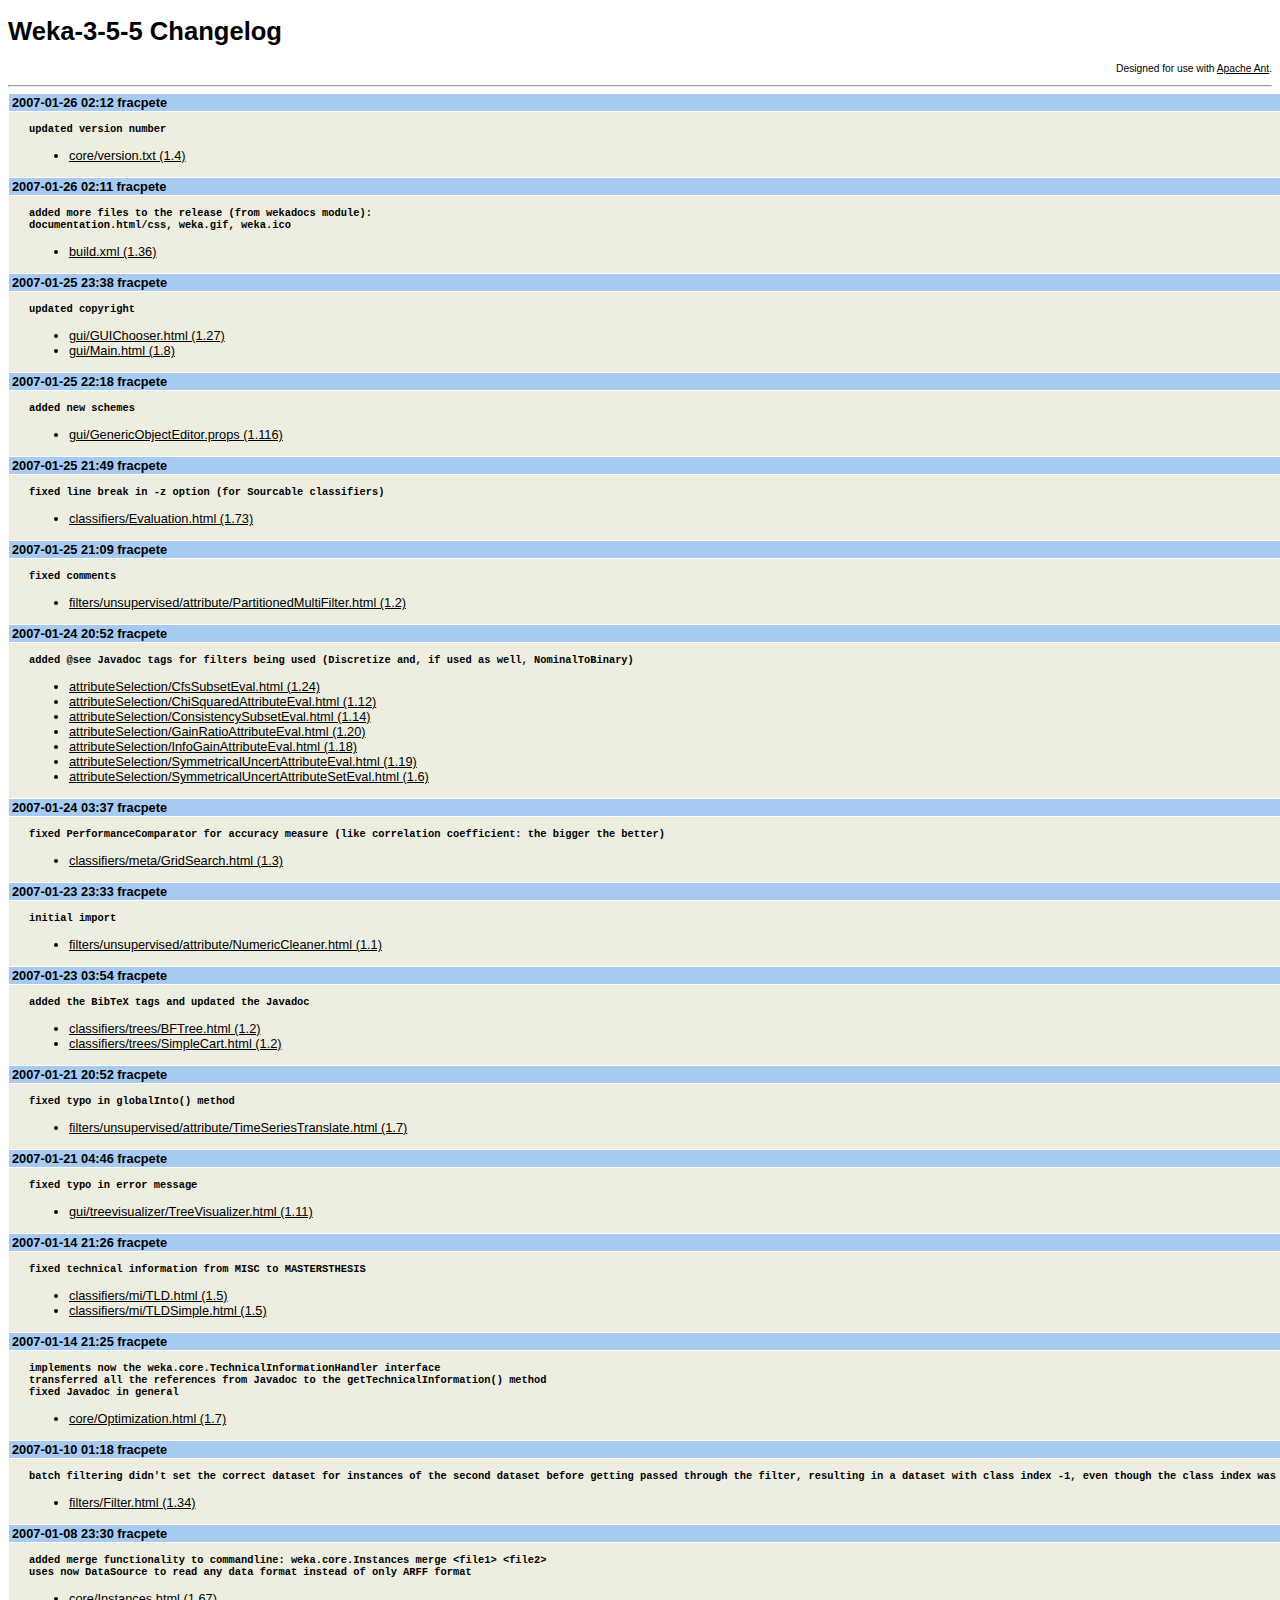
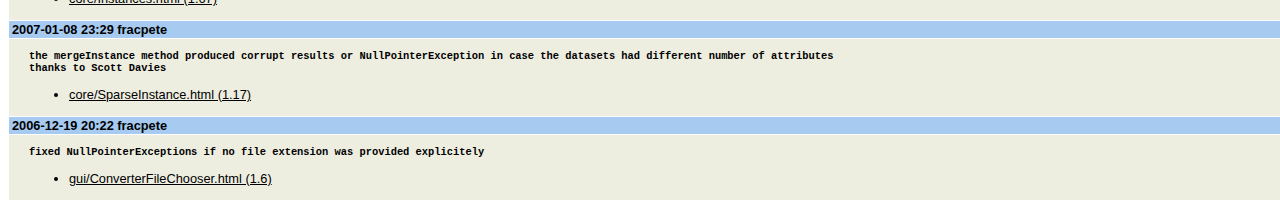
<file: weka/changelogs/CHANGELOG-3-5-5.html>
<!DOCTYPE HTML PUBLIC "-//W3C//DTD HTML 4.01//EN""http://www.w3.org/TR/html401/strict.dtd">
<html>
<head>
<META http-equiv="Content-Type" content="text/html; charset=US-ASCII">
<title>Weka-3-5-5 Changelog</title>
<style type="text/css">
          body, p {
            font-family: Verdana, Arial, Helvetica, sans-serif;
            font-size: 80%;
            color: #000000;
            background-color: #ffffff;
          }
          tr, td {
            font-family: Verdana, Arial, Helvetica, sans-serif;
            background: #eeeee0;
          }
          td {
            padding-left: 20px;
          }
      .dateAndAuthor {
            font-family: Verdana, Arial, Helvetica, sans-serif;
            font-weight: bold;
            text-align: left;
            background: #a6caf0;
            padding-left: 3px;
      }
          a {
            color: #000000;
          }
          pre {
            font-weight: bold;
          }
        </style>
</head>
<body>
<h1>
<a name="top">Weka-3-5-5 Changelog</a>
</h1>
<p style="text-align: right">Designed for use with <a href="http://ant.apache.org/">Apache Ant</a>.</p>
<hr>
<table border="0" width="100%" cellspacing="1">
<tr>
<td class="dateAndAuthor">2007-01-26 02:12 fracpete</td>
</tr>
<tr>
<td>
<pre>updated version number</pre>
<ul>
<li>
<a href="../doc/weka/core/version.txt?rev=1.4&content-type=text/x-cvsweb-markup">core/version.txt (1.4)</a>
</li>
</ul>
</td>
</tr>
<tr>
<td class="dateAndAuthor">2007-01-26 02:11 fracpete</td>
</tr>
<tr>
<td>
<pre>added more files to the release (from wekadocs module):
documentation.html/css, weka.gif, weka.ico</pre>
<ul>
<li>
<a href="../doc/weka/build.xml?rev=1.36&content-type=text/x-cvsweb-markup">build.xml (1.36)</a>
</li>
</ul>
</td>
</tr>
<tr>
<td class="dateAndAuthor">2007-01-25 23:38 fracpete</td>
</tr>
<tr>
<td>
<pre>updated copyright</pre>
<ul>
<li>
<a href="../doc/weka/gui/GUIChooser.html?rev=1.27&content-type=text/x-cvsweb-markup">gui/GUIChooser.html (1.27)</a>
</li>
<li>
<a href="../doc/weka/gui/Main.html?rev=1.8&content-type=text/x-cvsweb-markup">gui/Main.html (1.8)</a>
</li>
</ul>
</td>
</tr>
<tr>
<td class="dateAndAuthor">2007-01-25 22:18 fracpete</td>
</tr>
<tr>
<td>
<pre>added new schemes</pre>
<ul>
<li>
<a href="../doc/weka/gui/GenericObjectEditor.props?rev=1.116&content-type=text/x-cvsweb-markup">gui/GenericObjectEditor.props (1.116)</a>
</li>
</ul>
</td>
</tr>
<tr>
<td class="dateAndAuthor">2007-01-25 21:49 fracpete</td>
</tr>
<tr>
<td>
<pre>fixed line break in -z option (for Sourcable classifiers)</pre>
<ul>
<li>
<a href="../doc/weka/classifiers/Evaluation.html?rev=1.73&content-type=text/x-cvsweb-markup">classifiers/Evaluation.html (1.73)</a>
</li>
</ul>
</td>
</tr>
<tr>
<td class="dateAndAuthor">2007-01-25 21:09 fracpete</td>
</tr>
<tr>
<td>
<pre>fixed comments</pre>
<ul>
<li>
<a href="../doc/weka/filters/unsupervised/attribute/PartitionedMultiFilter.html?rev=1.2&content-type=text/x-cvsweb-markup">filters/unsupervised/attribute/PartitionedMultiFilter.html (1.2)</a>
</li>
</ul>
</td>
</tr>
<tr>
<td class="dateAndAuthor">2007-01-24 20:52 fracpete</td>
</tr>
<tr>
<td>
<pre>added @see Javadoc tags for filters being used (Discretize and, if used as well, NominalToBinary)</pre>
<ul>
<li>
<a href="../doc/weka/attributeSelection/CfsSubsetEval.html?rev=1.24&content-type=text/x-cvsweb-markup">attributeSelection/CfsSubsetEval.html (1.24)</a>
</li>
<li>
<a href="../doc/weka/attributeSelection/ChiSquaredAttributeEval.html?rev=1.12&content-type=text/x-cvsweb-markup">attributeSelection/ChiSquaredAttributeEval.html (1.12)</a>
</li>
<li>
<a href="../doc/weka/attributeSelection/ConsistencySubsetEval.html?rev=1.14&content-type=text/x-cvsweb-markup">attributeSelection/ConsistencySubsetEval.html (1.14)</a>
</li>
<li>
<a href="../doc/weka/attributeSelection/GainRatioAttributeEval.html?rev=1.20&content-type=text/x-cvsweb-markup">attributeSelection/GainRatioAttributeEval.html (1.20)</a>
</li>
<li>
<a href="../doc/weka/attributeSelection/InfoGainAttributeEval.html?rev=1.18&content-type=text/x-cvsweb-markup">attributeSelection/InfoGainAttributeEval.html (1.18)</a>
</li>
<li>
<a href="../doc/weka/attributeSelection/SymmetricalUncertAttributeEval.html?rev=1.19&content-type=text/x-cvsweb-markup">attributeSelection/SymmetricalUncertAttributeEval.html (1.19)</a>
</li>
<li>
<a href="../doc/weka/attributeSelection/SymmetricalUncertAttributeSetEval.html?rev=1.6&content-type=text/x-cvsweb-markup">attributeSelection/SymmetricalUncertAttributeSetEval.html (1.6)</a>
</li>
</ul>
</td>
</tr>
<tr>
<td class="dateAndAuthor">2007-01-24 03:37 fracpete</td>
</tr>
<tr>
<td>
<pre>fixed PerformanceComparator for accuracy measure (like correlation coefficient: the bigger the better)</pre>
<ul>
<li>
<a href="../doc/weka/classifiers/meta/GridSearch.html?rev=1.3&content-type=text/x-cvsweb-markup">classifiers/meta/GridSearch.html (1.3)</a>
</li>
</ul>
</td>
</tr>
<tr>
<td class="dateAndAuthor">2007-01-23 23:33 fracpete</td>
</tr>
<tr>
<td>
<pre>initial import</pre>
<ul>
<li>
<a href="../doc/weka/filters/unsupervised/attribute/NumericCleaner.html?rev=1.1&content-type=text/x-cvsweb-markup">filters/unsupervised/attribute/NumericCleaner.html (1.1)</a>
</li>
</ul>
</td>
</tr>
<tr>
<td class="dateAndAuthor">2007-01-23 03:54 fracpete</td>
</tr>
<tr>
<td>
<pre>added the BibTeX tags and updated the Javadoc</pre>
<ul>
<li>
<a href="../doc/weka/classifiers/trees/BFTree.html?rev=1.2&content-type=text/x-cvsweb-markup">classifiers/trees/BFTree.html (1.2)</a>
</li>
<li>
<a href="../doc/weka/classifiers/trees/SimpleCart.html?rev=1.2&content-type=text/x-cvsweb-markup">classifiers/trees/SimpleCart.html (1.2)</a>
</li>
</ul>
</td>
</tr>
<tr>
<td class="dateAndAuthor">2007-01-21 20:52 fracpete</td>
</tr>
<tr>
<td>
<pre>fixed typo in globalInto() method</pre>
<ul>
<li>
<a href="../doc/weka/filters/unsupervised/attribute/TimeSeriesTranslate.html?rev=1.7&content-type=text/x-cvsweb-markup">filters/unsupervised/attribute/TimeSeriesTranslate.html (1.7)</a>
</li>
</ul>
</td>
</tr>
<tr>
<td class="dateAndAuthor">2007-01-21 04:46 fracpete</td>
</tr>
<tr>
<td>
<pre>fixed typo in error message</pre>
<ul>
<li>
<a href="../doc/weka/gui/treevisualizer/TreeVisualizer.html?rev=1.11&content-type=text/x-cvsweb-markup">gui/treevisualizer/TreeVisualizer.html (1.11)</a>
</li>
</ul>
</td>
</tr>
<tr>
<td class="dateAndAuthor">2007-01-14 21:26 fracpete</td>
</tr>
<tr>
<td>
<pre>fixed technical information from MISC to MASTERSTHESIS</pre>
<ul>
<li>
<a href="../doc/weka/classifiers/mi/TLD.html?rev=1.5&content-type=text/x-cvsweb-markup">classifiers/mi/TLD.html (1.5)</a>
</li>
<li>
<a href="../doc/weka/classifiers/mi/TLDSimple.html?rev=1.5&content-type=text/x-cvsweb-markup">classifiers/mi/TLDSimple.html (1.5)</a>
</li>
</ul>
</td>
</tr>
<tr>
<td class="dateAndAuthor">2007-01-14 21:25 fracpete</td>
</tr>
<tr>
<td>
<pre>implements now the weka.core.TechnicalInformationHandler interface
transferred all the references from Javadoc to the getTechnicalInformation() method
fixed Javadoc in general</pre>
<ul>
<li>
<a href="../doc/weka/core/Optimization.html?rev=1.7&content-type=text/x-cvsweb-markup">core/Optimization.html (1.7)</a>
</li>
</ul>
</td>
</tr>
<tr>
<td class="dateAndAuthor">2007-01-10 01:18 fracpete</td>
</tr>
<tr>
<td>
<pre>batch filtering didn't set the correct dataset for instances of the second dataset before getting passed through the filter, resulting in a dataset with class index -1, even though the class index was set via the '-c' option. this can result in a "headers don't match" exception (e.g., AttributeSelection filter in combination with PCA)</pre>
<ul>
<li>
<a href="../doc/weka/filters/Filter.html?rev=1.34&content-type=text/x-cvsweb-markup">filters/Filter.html (1.34)</a>
</li>
</ul>
</td>
</tr>
<tr>
<td class="dateAndAuthor">2007-01-08 23:30 fracpete</td>
</tr>
<tr>
<td>
<pre>added merge functionality to commandline: weka.core.Instances merge &lt;file1&gt; &lt;file2&gt;
uses now DataSource to read any data format instead of only ARFF format</pre>
<ul>
<li>
<a href="../doc/weka/core/Instances.html?rev=1.67&content-type=text/x-cvsweb-markup">core/Instances.html (1.67)</a>
</li>
</ul>
</td>
</tr>
<tr>
<td class="dateAndAuthor">2007-01-08 23:29 fracpete</td>
</tr>
<tr>
<td>
<pre>the mergeInstance method produced corrupt results or NullPointerException in case the datasets had different number of attributes
thanks to Scott Davies</pre>
<ul>
<li>
<a href="../doc/weka/core/SparseInstance.html?rev=1.17&content-type=text/x-cvsweb-markup">core/SparseInstance.html (1.17)</a>
</li>
</ul>
</td>
</tr>
<tr>
<td class="dateAndAuthor">2006-12-19 20:22 fracpete</td>
</tr>
<tr>
<td>
<pre>fixed NullPointerExceptions if no file extension was provided explicitely</pre>
<ul>
<li>
<a href="../doc/weka/gui/ConverterFileChooser.html?rev=1.6&content-type=text/x-cvsweb-markup">gui/ConverterFileChooser.html (1.6)</a>
</li>
</ul>
</td>
</tr>
</table>
</body>
</html>
</file>
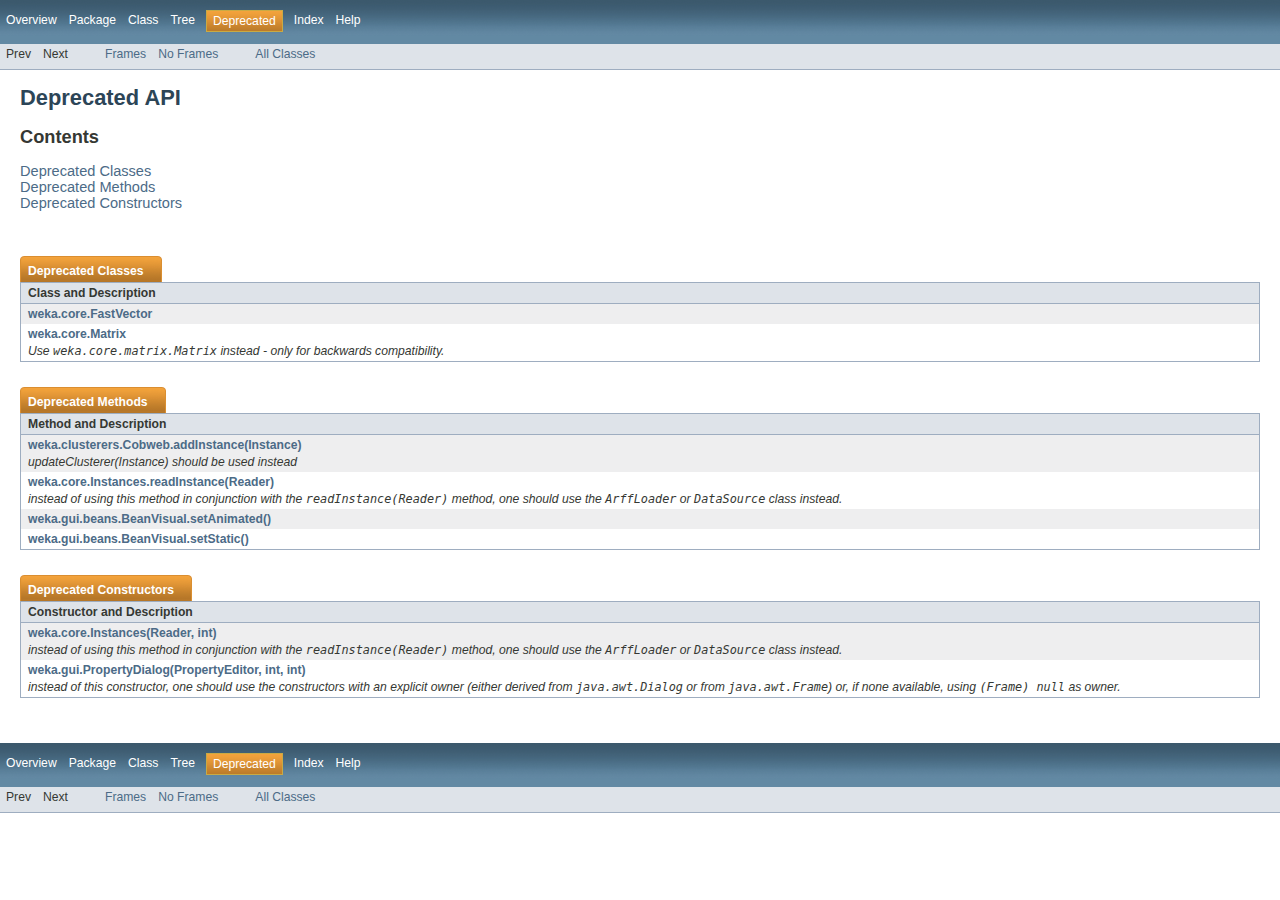
<file: weka/doc/deprecated-list.html>
<!DOCTYPE HTML PUBLIC "-//W3C//DTD HTML 4.01 Transitional//EN" "http://www.w3.org/TR/html4/loose.dtd">
<!-- NewPage -->
<html lang="en">
<head>
<!-- Generated by javadoc (version 1.7.0_71) on Thu Sep 10 12:30:22 NZST 2015 -->
<title>Deprecated List</title>
<meta name="date" content="2015-09-10">
<link rel="stylesheet" type="text/css" href="stylesheet.css" title="Style">
</head>
<body>
<script type="text/javascript"><!--
    if (location.href.indexOf('is-external=true') == -1) {
        parent.document.title="Deprecated List";
    }
//-->
</script>
<noscript>
<div>JavaScript is disabled on your browser.</div>
</noscript>
<!-- ========= START OF TOP NAVBAR ======= -->
<div class="topNav"><a name="navbar_top">
<!--   -->
</a><a href="#skip-navbar_top" title="Skip navigation links"></a><a name="navbar_top_firstrow">
<!--   -->
</a>
<ul class="navList" title="Navigation">
<li><a href="overview-summary.html">Overview</a></li>
<li>Package</li>
<li>Class</li>
<li><a href="overview-tree.html">Tree</a></li>
<li class="navBarCell1Rev">Deprecated</li>
<li><a href="index-all.html">Index</a></li>
<li><a href="../documentation.html" target="_blank">Help</a></li>
</ul>
</div>
<div class="subNav">
<ul class="navList">
<li>Prev</li>
<li>Next</li>
</ul>
<ul class="navList">
<li><a href="index.html?deprecated-list.html" target="_top">Frames</a></li>
<li><a href="deprecated-list.html" target="_top">No Frames</a></li>
</ul>
<ul class="navList" id="allclasses_navbar_top">
<li><a href="allclasses-noframe.html">All Classes</a></li>
</ul>
<div>
<script type="text/javascript"><!--
  allClassesLink = document.getElementById("allclasses_navbar_top");
  if(window==top) {
    allClassesLink.style.display = "block";
  }
  else {
    allClassesLink.style.display = "none";
  }
  //-->
</script>
</div>
<a name="skip-navbar_top">
<!--   -->
</a></div>
<!-- ========= END OF TOP NAVBAR ========= -->
<div class="header">
<h1 title="Deprecated API" class="title">Deprecated API</h1>
<h2 title="Contents">Contents</h2>
<ul>
<li><a href="#class">Deprecated Classes</a></li>
<li><a href="#method">Deprecated Methods</a></li>
<li><a href="#constructor">Deprecated Constructors</a></li>
</ul>
</div>
<div class="contentContainer"><a name="class">
<!--   -->
</a>
<ul class="blockList">
<li class="blockList">
<table border="0" cellpadding="3" cellspacing="0" summary="Deprecated Classes table, listing deprecated classes, and an explanation">
<caption><span>Deprecated Classes</span><span class="tabEnd">&nbsp;</span></caption>
<tr>
<th class="colOne" scope="col">Class and Description</th>
</tr>
<tbody>
<tr class="altColor">
<td class="colOne"><a href="weka/core/FastVector.html" title="class in weka.core">weka.core.FastVector</a></td>
</tr>
<tr class="rowColor">
<td class="colOne"><a href="weka/core/Matrix.html" title="class in weka.core">weka.core.Matrix</a>
<div class="block"><i>Use <code>weka.core.matrix.Matrix</code> instead - only for
             backwards compatibility.</i></div>
</td>
</tr>
</tbody>
</table>
</li>
</ul>
<a name="method">
<!--   -->
</a>
<ul class="blockList">
<li class="blockList">
<table border="0" cellpadding="3" cellspacing="0" summary="Deprecated Methods table, listing deprecated methods, and an explanation">
<caption><span>Deprecated Methods</span><span class="tabEnd">&nbsp;</span></caption>
<tr>
<th class="colOne" scope="col">Method and Description</th>
</tr>
<tbody>
<tr class="altColor">
<td class="colOne"><a href="weka/clusterers/Cobweb.html#addInstance(weka.core.Instance)">weka.clusterers.Cobweb.addInstance(Instance)</a>
<div class="block"><i>updateClusterer(Instance) should be used instead</i></div>
</td>
</tr>
<tr class="rowColor">
<td class="colOne"><a href="weka/core/Instances.html#readInstance(java.io.Reader)">weka.core.Instances.readInstance(Reader)</a>
<div class="block"><i>instead of using this method in conjunction with the
             <code>readInstance(Reader)</code> method, one should use the
             <code>ArffLoader</code> or <code>DataSource</code> class
             instead.</i></div>
</td>
</tr>
<tr class="altColor">
<td class="colOne"><a href="weka/gui/beans/BeanVisual.html#setAnimated()">weka.gui.beans.BeanVisual.setAnimated()</a></td>
</tr>
<tr class="rowColor">
<td class="colOne"><a href="weka/gui/beans/BeanVisual.html#setStatic()">weka.gui.beans.BeanVisual.setStatic()</a></td>
</tr>
</tbody>
</table>
</li>
</ul>
<a name="constructor">
<!--   -->
</a>
<ul class="blockList">
<li class="blockList">
<table border="0" cellpadding="3" cellspacing="0" summary="Deprecated Constructors table, listing deprecated constructors, and an explanation">
<caption><span>Deprecated Constructors</span><span class="tabEnd">&nbsp;</span></caption>
<tr>
<th class="colOne" scope="col">Constructor and Description</th>
</tr>
<tbody>
<tr class="altColor">
<td class="colOne"><a href="weka/core/Instances.html#Instances(java.io.Reader,%20int)">weka.core.Instances(Reader, int)</a>
<div class="block"><i>instead of using this method in conjunction with the
             <code>readInstance(Reader)</code> method, one should use the
             <code>ArffLoader</code> or <code>DataSource</code> class
             instead.</i></div>
</td>
</tr>
<tr class="rowColor">
<td class="colOne"><a href="weka/gui/PropertyDialog.html#PropertyDialog(java.beans.PropertyEditor,%20int,%20int)">weka.gui.PropertyDialog(PropertyEditor, int, int)</a>
<div class="block"><i>instead of this constructor, one should use the constructors
                        with an explicit owner (either derived from 
                        <code>java.awt.Dialog</code> or from 
                        <code>java.awt.Frame</code>) or, if none available,
                        using <code>(Frame) null</code> as owner.</i></div>
</td>
</tr>
</tbody>
</table>
</li>
</ul>
</div>
<!-- ======= START OF BOTTOM NAVBAR ====== -->
<div class="bottomNav"><a name="navbar_bottom">
<!--   -->
</a><a href="#skip-navbar_bottom" title="Skip navigation links"></a><a name="navbar_bottom_firstrow">
<!--   -->
</a>
<ul class="navList" title="Navigation">
<li><a href="overview-summary.html">Overview</a></li>
<li>Package</li>
<li>Class</li>
<li><a href="overview-tree.html">Tree</a></li>
<li class="navBarCell1Rev">Deprecated</li>
<li><a href="index-all.html">Index</a></li>
<li><a href="../documentation.html" target="_blank">Help</a></li>
</ul>
</div>
<div class="subNav">
<ul class="navList">
<li>Prev</li>
<li>Next</li>
</ul>
<ul class="navList">
<li><a href="index.html?deprecated-list.html" target="_top">Frames</a></li>
<li><a href="deprecated-list.html" target="_top">No Frames</a></li>
</ul>
<ul class="navList" id="allclasses_navbar_bottom">
<li><a href="allclasses-noframe.html">All Classes</a></li>
</ul>
<div>
<script type="text/javascript"><!--
  allClassesLink = document.getElementById("allclasses_navbar_bottom");
  if(window==top) {
    allClassesLink.style.display = "block";
  }
  else {
    allClassesLink.style.display = "none";
  }
  //-->
</script>
</div>
<a name="skip-navbar_bottom">
<!--   -->
</a></div>
<!-- ======== END OF BOTTOM NAVBAR ======= -->
</body>
</html>
</file>
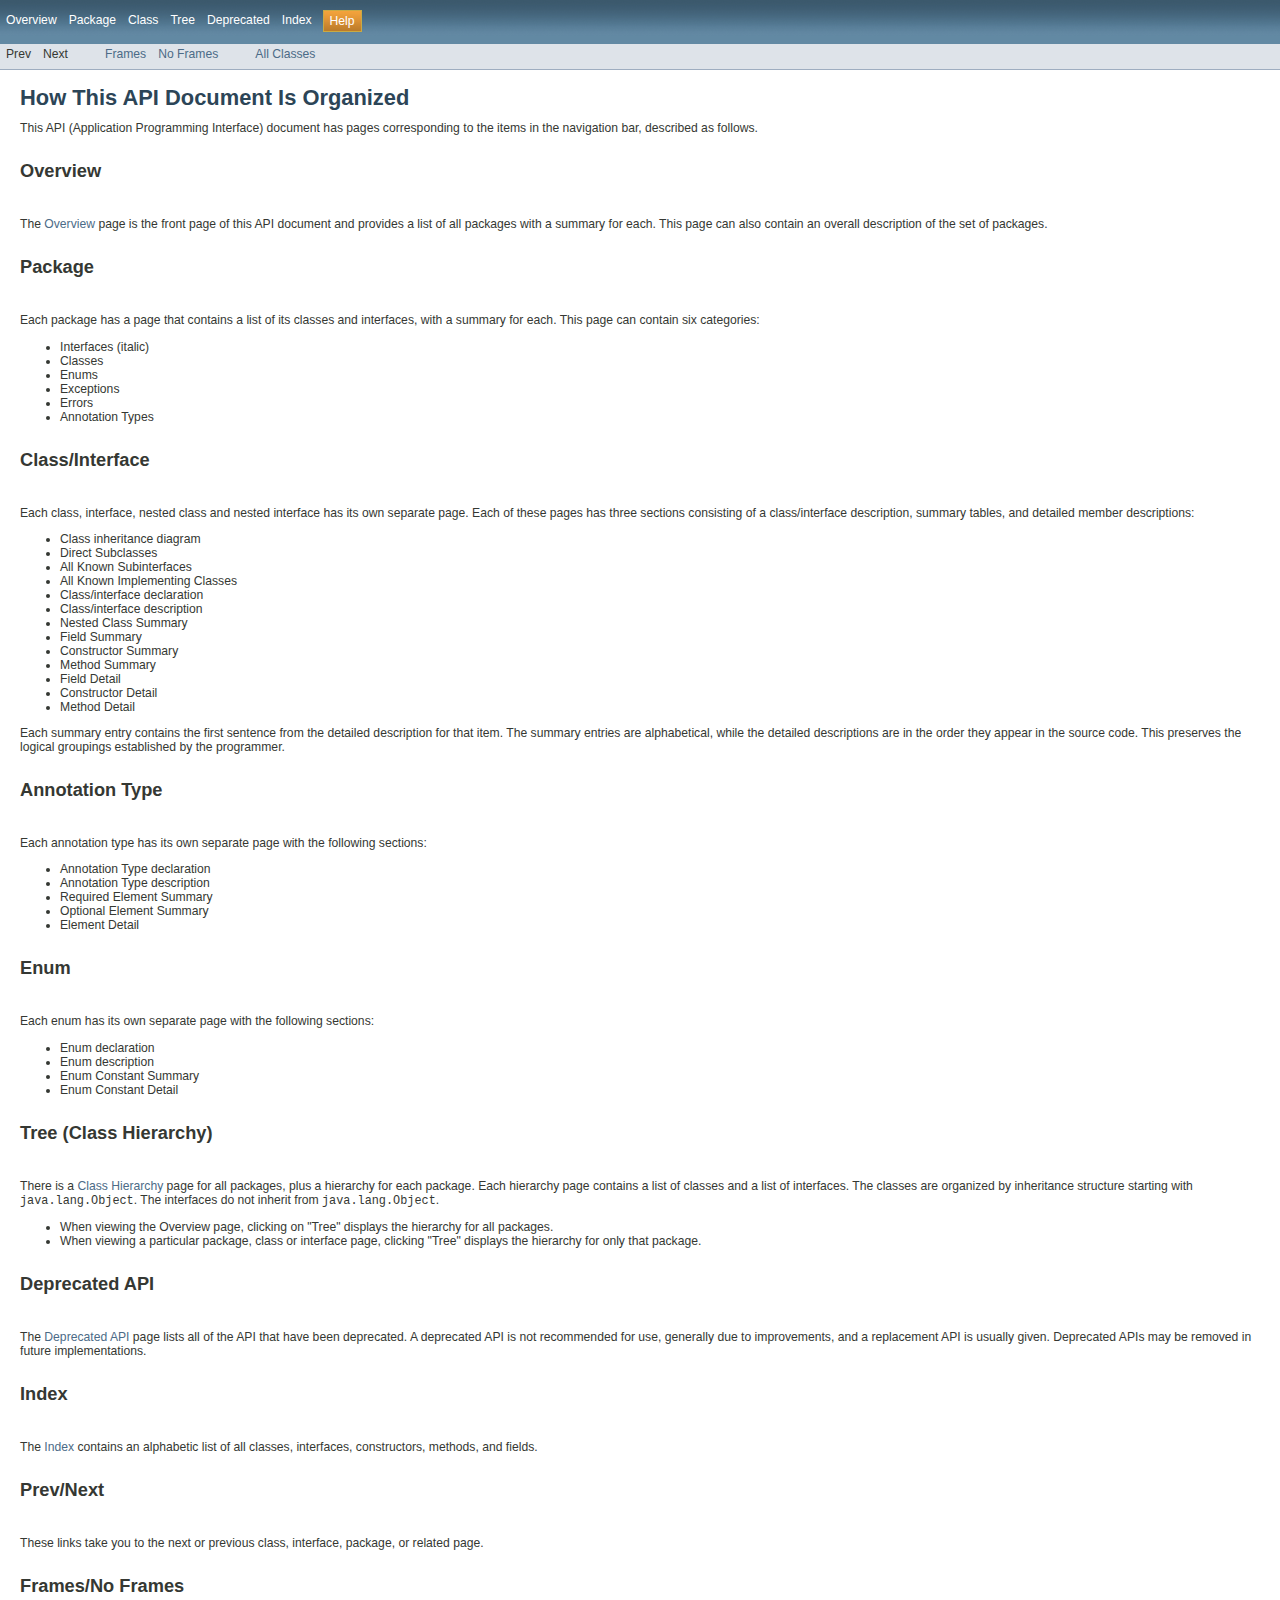
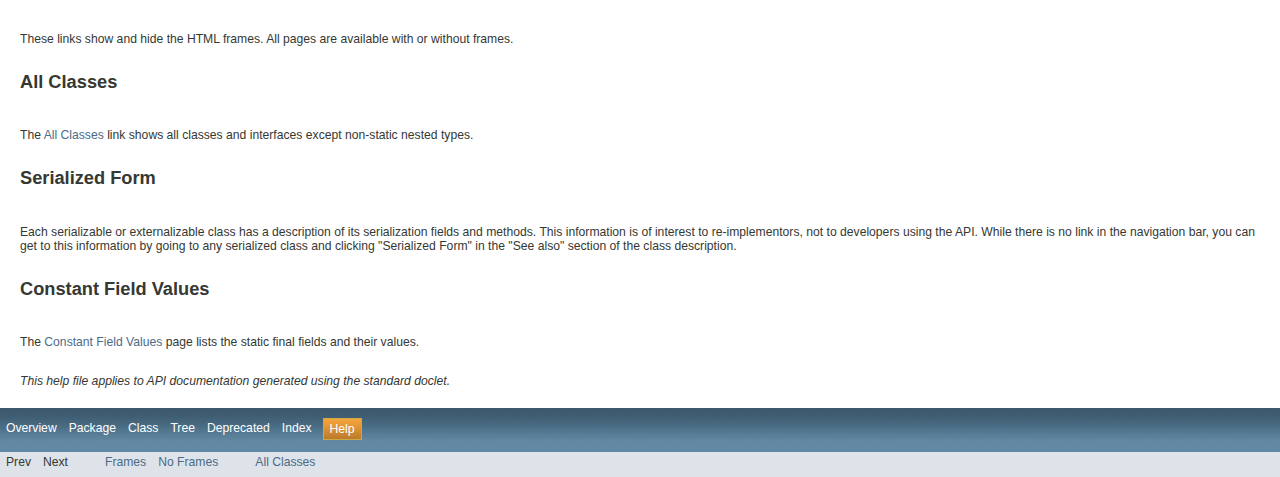
<file: weka/doc/help-doc.html>
<!DOCTYPE HTML PUBLIC "-//W3C//DTD HTML 4.01 Transitional//EN" "http://www.w3.org/TR/html4/loose.dtd">
<!-- NewPage -->
<html lang="en">
<head>
<!-- Generated by javadoc (version 1.7.0_71) on Thu Sep 10 12:30:22 NZST 2015 -->
<title>API Help</title>
<meta name="date" content="2015-09-10">
<link rel="stylesheet" type="text/css" href="stylesheet.css" title="Style">
</head>
<body>
<script type="text/javascript"><!--
    if (location.href.indexOf('is-external=true') == -1) {
        parent.document.title="API Help";
    }
//-->
</script>
<noscript>
<div>JavaScript is disabled on your browser.</div>
</noscript>
<!-- ========= START OF TOP NAVBAR ======= -->
<div class="topNav"><a name="navbar_top">
<!--   -->
</a><a href="#skip-navbar_top" title="Skip navigation links"></a><a name="navbar_top_firstrow">
<!--   -->
</a>
<ul class="navList" title="Navigation">
<li><a href="overview-summary.html">Overview</a></li>
<li>Package</li>
<li>Class</li>
<li><a href="overview-tree.html">Tree</a></li>
<li><a href="deprecated-list.html">Deprecated</a></li>
<li><a href="index-all.html">Index</a></li>
<li class="navBarCell1Rev">Help</li>
</ul>
</div>
<div class="subNav">
<ul class="navList">
<li>Prev</li>
<li>Next</li>
</ul>
<ul class="navList">
<li><a href="index.html?help-doc.html" target="_top">Frames</a></li>
<li><a href="../documentation.html" target="_blank" target="_top">No Frames</a></li>
</ul>
<ul class="navList" id="allclasses_navbar_top">
<li><a href="allclasses-noframe.html">All Classes</a></li>
</ul>
<div>
<script type="text/javascript"><!--
  allClassesLink = document.getElementById("allclasses_navbar_top");
  if(window==top) {
    allClassesLink.style.display = "block";
  }
  else {
    allClassesLink.style.display = "none";
  }
  //-->
</script>
</div>
<a name="skip-navbar_top">
<!--   -->
</a></div>
<!-- ========= END OF TOP NAVBAR ========= -->
<div class="header">
<h1 class="title">How This API Document Is Organized</h1>
<div class="subTitle">This API (Application Programming Interface) document has pages corresponding to the items in the navigation bar, described as follows.</div>
</div>
<div class="contentContainer">
<ul class="blockList">
<li class="blockList">
<h2>Overview</h2>
<p>The <a href="overview-summary.html">Overview</a> page is the front page of this API document and provides a list of all packages with a summary for each.  This page can also contain an overall description of the set of packages.</p>
</li>
<li class="blockList">
<h2>Package</h2>
<p>Each package has a page that contains a list of its classes and interfaces, with a summary for each. This page can contain six categories:</p>
<ul>
<li>Interfaces (italic)</li>
<li>Classes</li>
<li>Enums</li>
<li>Exceptions</li>
<li>Errors</li>
<li>Annotation Types</li>
</ul>
</li>
<li class="blockList">
<h2>Class/Interface</h2>
<p>Each class, interface, nested class and nested interface has its own separate page. Each of these pages has three sections consisting of a class/interface description, summary tables, and detailed member descriptions:</p>
<ul>
<li>Class inheritance diagram</li>
<li>Direct Subclasses</li>
<li>All Known Subinterfaces</li>
<li>All Known Implementing Classes</li>
<li>Class/interface declaration</li>
<li>Class/interface description</li>
</ul>
<ul>
<li>Nested Class Summary</li>
<li>Field Summary</li>
<li>Constructor Summary</li>
<li>Method Summary</li>
</ul>
<ul>
<li>Field Detail</li>
<li>Constructor Detail</li>
<li>Method Detail</li>
</ul>
<p>Each summary entry contains the first sentence from the detailed description for that item. The summary entries are alphabetical, while the detailed descriptions are in the order they appear in the source code. This preserves the logical groupings established by the programmer.</p>
</li>
<li class="blockList">
<h2>Annotation Type</h2>
<p>Each annotation type has its own separate page with the following sections:</p>
<ul>
<li>Annotation Type declaration</li>
<li>Annotation Type description</li>
<li>Required Element Summary</li>
<li>Optional Element Summary</li>
<li>Element Detail</li>
</ul>
</li>
<li class="blockList">
<h2>Enum</h2>
<p>Each enum has its own separate page with the following sections:</p>
<ul>
<li>Enum declaration</li>
<li>Enum description</li>
<li>Enum Constant Summary</li>
<li>Enum Constant Detail</li>
</ul>
</li>
<li class="blockList">
<h2>Tree (Class Hierarchy)</h2>
<p>There is a <a href="overview-tree.html">Class Hierarchy</a> page for all packages, plus a hierarchy for each package. Each hierarchy page contains a list of classes and a list of interfaces. The classes are organized by inheritance structure starting with <code>java.lang.Object</code>. The interfaces do not inherit from <code>java.lang.Object</code>.</p>
<ul>
<li>When viewing the Overview page, clicking on "Tree" displays the hierarchy for all packages.</li>
<li>When viewing a particular package, class or interface page, clicking "Tree" displays the hierarchy for only that package.</li>
</ul>
</li>
<li class="blockList">
<h2>Deprecated API</h2>
<p>The <a href="deprecated-list.html">Deprecated API</a> page lists all of the API that have been deprecated. A deprecated API is not recommended for use, generally due to improvements, and a replacement API is usually given. Deprecated APIs may be removed in future implementations.</p>
</li>
<li class="blockList">
<h2>Index</h2>
<p>The <a href="index-all.html">Index</a> contains an alphabetic list of all classes, interfaces, constructors, methods, and fields.</p>
</li>
<li class="blockList">
<h2>Prev/Next</h2>
<p>These links take you to the next or previous class, interface, package, or related page.</p>
</li>
<li class="blockList">
<h2>Frames/No Frames</h2>
<p>These links show and hide the HTML frames.  All pages are available with or without frames.</p>
</li>
<li class="blockList">
<h2>All Classes</h2>
<p>The <a href="allclasses-noframe.html">All Classes</a> link shows all classes and interfaces except non-static nested types.</p>
</li>
<li class="blockList">
<h2>Serialized Form</h2>
<p>Each serializable or externalizable class has a description of its serialization fields and methods. This information is of interest to re-implementors, not to developers using the API. While there is no link in the navigation bar, you can get to this information by going to any serialized class and clicking "Serialized Form" in the "See also" section of the class description.</p>
</li>
<li class="blockList">
<h2>Constant Field Values</h2>
<p>The <a href="constant-values.html">Constant Field Values</a> page lists the static final fields and their values.</p>
</li>
</ul>
<em>This help file applies to API documentation generated using the standard doclet.</em></div>
<!-- ======= START OF BOTTOM NAVBAR ====== -->
<div class="bottomNav"><a name="navbar_bottom">
<!--   -->
</a><a href="#skip-navbar_bottom" title="Skip navigation links"></a><a name="navbar_bottom_firstrow">
<!--   -->
</a>
<ul class="navList" title="Navigation">
<li><a href="overview-summary.html">Overview</a></li>
<li>Package</li>
<li>Class</li>
<li><a href="overview-tree.html">Tree</a></li>
<li><a href="deprecated-list.html">Deprecated</a></li>
<li><a href="index-all.html">Index</a></li>
<li class="navBarCell1Rev">Help</li>
</ul>
</div>
<div class="subNav">
<ul class="navList">
<li>Prev</li>
<li>Next</li>
</ul>
<ul class="navList">
<li><a href="index.html?help-doc.html" target="_top">Frames</a></li>
<li><a href="../documentation.html" target="_blank" target="_top">No Frames</a></li>
</ul>
<ul class="navList" id="allclasses_navbar_bottom">
<li><a href="allclasses-noframe.html">All Classes</a></li>
</ul>
<div>
<script type="text/javascript"><!--
  allClassesLink = document.getElementById("allclasses_navbar_bottom");
  if(window==top) {
    allClassesLink.style.display = "block";
  }
  else {
    allClassesLink.style.display = "none";
  }
  //-->
</script>
</div>
<a name="skip-navbar_bottom">
<!--   -->
</a></div>
<!-- ======== END OF BOTTOM NAVBAR ======= -->
</body>
</html>
</file>
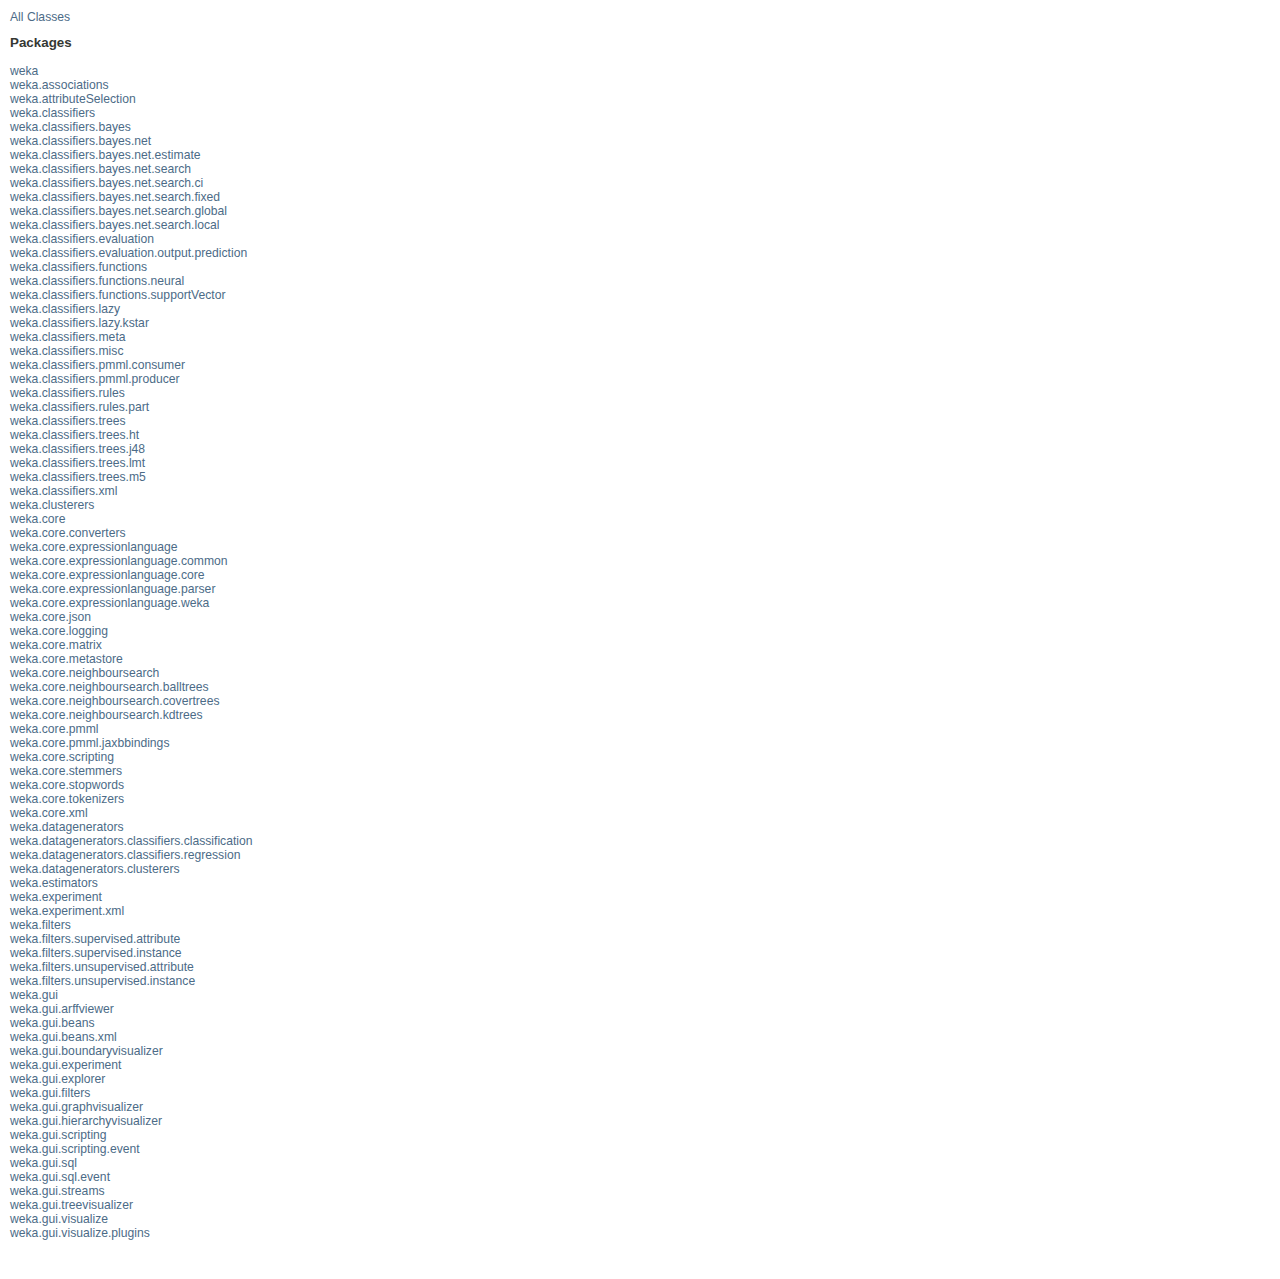
<file: weka/doc/overview-frame.html>
<!DOCTYPE HTML PUBLIC "-//W3C//DTD HTML 4.01 Transitional//EN" "http://www.w3.org/TR/html4/loose.dtd">
<!-- NewPage -->
<html lang="en">
<head>
<!-- Generated by javadoc (version 1.7.0_71) on Thu Sep 10 12:30:19 NZST 2015 -->
<title>Overview List</title>
<meta name="date" content="2015-09-10">
<link rel="stylesheet" type="text/css" href="stylesheet.css" title="Style">
</head>
<body>
<div class="indexHeader"><a href="allclasses-frame.html" target="packageFrame">All Classes</a></div>
<div class="indexContainer">
<h2 title="Packages">Packages</h2>
<ul title="Packages">
<li><a href="weka/package-frame.html" target="packageFrame">weka</a></li>
<li><a href="weka/associations/package-frame.html" target="packageFrame">weka.associations</a></li>
<li><a href="weka/attributeSelection/package-frame.html" target="packageFrame">weka.attributeSelection</a></li>
<li><a href="weka/classifiers/package-frame.html" target="packageFrame">weka.classifiers</a></li>
<li><a href="weka/classifiers/bayes/package-frame.html" target="packageFrame">weka.classifiers.bayes</a></li>
<li><a href="weka/classifiers/bayes/net/package-frame.html" target="packageFrame">weka.classifiers.bayes.net</a></li>
<li><a href="weka/classifiers/bayes/net/estimate/package-frame.html" target="packageFrame">weka.classifiers.bayes.net.estimate</a></li>
<li><a href="weka/classifiers/bayes/net/search/package-frame.html" target="packageFrame">weka.classifiers.bayes.net.search</a></li>
<li><a href="weka/classifiers/bayes/net/search/ci/package-frame.html" target="packageFrame">weka.classifiers.bayes.net.search.ci</a></li>
<li><a href="weka/classifiers/bayes/net/search/fixed/package-frame.html" target="packageFrame">weka.classifiers.bayes.net.search.fixed</a></li>
<li><a href="weka/classifiers/bayes/net/search/global/package-frame.html" target="packageFrame">weka.classifiers.bayes.net.search.global</a></li>
<li><a href="weka/classifiers/bayes/net/search/local/package-frame.html" target="packageFrame">weka.classifiers.bayes.net.search.local</a></li>
<li><a href="weka/classifiers/evaluation/package-frame.html" target="packageFrame">weka.classifiers.evaluation</a></li>
<li><a href="weka/classifiers/evaluation/output/prediction/package-frame.html" target="packageFrame">weka.classifiers.evaluation.output.prediction</a></li>
<li><a href="weka/classifiers/functions/package-frame.html" target="packageFrame">weka.classifiers.functions</a></li>
<li><a href="weka/classifiers/functions/neural/package-frame.html" target="packageFrame">weka.classifiers.functions.neural</a></li>
<li><a href="weka/classifiers/functions/supportVector/package-frame.html" target="packageFrame">weka.classifiers.functions.supportVector</a></li>
<li><a href="weka/classifiers/lazy/package-frame.html" target="packageFrame">weka.classifiers.lazy</a></li>
<li><a href="weka/classifiers/lazy/kstar/package-frame.html" target="packageFrame">weka.classifiers.lazy.kstar</a></li>
<li><a href="weka/classifiers/meta/package-frame.html" target="packageFrame">weka.classifiers.meta</a></li>
<li><a href="weka/classifiers/misc/package-frame.html" target="packageFrame">weka.classifiers.misc</a></li>
<li><a href="weka/classifiers/pmml/consumer/package-frame.html" target="packageFrame">weka.classifiers.pmml.consumer</a></li>
<li><a href="weka/classifiers/pmml/producer/package-frame.html" target="packageFrame">weka.classifiers.pmml.producer</a></li>
<li><a href="weka/classifiers/rules/package-frame.html" target="packageFrame">weka.classifiers.rules</a></li>
<li><a href="weka/classifiers/rules/part/package-frame.html" target="packageFrame">weka.classifiers.rules.part</a></li>
<li><a href="weka/classifiers/trees/package-frame.html" target="packageFrame">weka.classifiers.trees</a></li>
<li><a href="weka/classifiers/trees/ht/package-frame.html" target="packageFrame">weka.classifiers.trees.ht</a></li>
<li><a href="weka/classifiers/trees/j48/package-frame.html" target="packageFrame">weka.classifiers.trees.j48</a></li>
<li><a href="weka/classifiers/trees/lmt/package-frame.html" target="packageFrame">weka.classifiers.trees.lmt</a></li>
<li><a href="weka/classifiers/trees/m5/package-frame.html" target="packageFrame">weka.classifiers.trees.m5</a></li>
<li><a href="weka/classifiers/xml/package-frame.html" target="packageFrame">weka.classifiers.xml</a></li>
<li><a href="weka/clusterers/package-frame.html" target="packageFrame">weka.clusterers</a></li>
<li><a href="weka/core/package-frame.html" target="packageFrame">weka.core</a></li>
<li><a href="weka/core/converters/package-frame.html" target="packageFrame">weka.core.converters</a></li>
<li><a href="weka/core/expressionlanguage/package-frame.html" target="packageFrame">weka.core.expressionlanguage</a></li>
<li><a href="weka/core/expressionlanguage/common/package-frame.html" target="packageFrame">weka.core.expressionlanguage.common</a></li>
<li><a href="weka/core/expressionlanguage/core/package-frame.html" target="packageFrame">weka.core.expressionlanguage.core</a></li>
<li><a href="weka/core/expressionlanguage/parser/package-frame.html" target="packageFrame">weka.core.expressionlanguage.parser</a></li>
<li><a href="weka/core/expressionlanguage/weka/package-frame.html" target="packageFrame">weka.core.expressionlanguage.weka</a></li>
<li><a href="weka/core/json/package-frame.html" target="packageFrame">weka.core.json</a></li>
<li><a href="weka/core/logging/package-frame.html" target="packageFrame">weka.core.logging</a></li>
<li><a href="weka/core/matrix/package-frame.html" target="packageFrame">weka.core.matrix</a></li>
<li><a href="weka/core/metastore/package-frame.html" target="packageFrame">weka.core.metastore</a></li>
<li><a href="weka/core/neighboursearch/package-frame.html" target="packageFrame">weka.core.neighboursearch</a></li>
<li><a href="weka/core/neighboursearch/balltrees/package-frame.html" target="packageFrame">weka.core.neighboursearch.balltrees</a></li>
<li><a href="weka/core/neighboursearch/covertrees/package-frame.html" target="packageFrame">weka.core.neighboursearch.covertrees</a></li>
<li><a href="weka/core/neighboursearch/kdtrees/package-frame.html" target="packageFrame">weka.core.neighboursearch.kdtrees</a></li>
<li><a href="weka/core/pmml/package-frame.html" target="packageFrame">weka.core.pmml</a></li>
<li><a href="weka/core/pmml/jaxbbindings/package-frame.html" target="packageFrame">weka.core.pmml.jaxbbindings</a></li>
<li><a href="weka/core/scripting/package-frame.html" target="packageFrame">weka.core.scripting</a></li>
<li><a href="weka/core/stemmers/package-frame.html" target="packageFrame">weka.core.stemmers</a></li>
<li><a href="weka/core/stopwords/package-frame.html" target="packageFrame">weka.core.stopwords</a></li>
<li><a href="weka/core/tokenizers/package-frame.html" target="packageFrame">weka.core.tokenizers</a></li>
<li><a href="weka/core/xml/package-frame.html" target="packageFrame">weka.core.xml</a></li>
<li><a href="weka/datagenerators/package-frame.html" target="packageFrame">weka.datagenerators</a></li>
<li><a href="weka/datagenerators/classifiers/classification/package-frame.html" target="packageFrame">weka.datagenerators.classifiers.classification</a></li>
<li><a href="weka/datagenerators/classifiers/regression/package-frame.html" target="packageFrame">weka.datagenerators.classifiers.regression</a></li>
<li><a href="weka/datagenerators/clusterers/package-frame.html" target="packageFrame">weka.datagenerators.clusterers</a></li>
<li><a href="weka/estimators/package-frame.html" target="packageFrame">weka.estimators</a></li>
<li><a href="weka/experiment/package-frame.html" target="packageFrame">weka.experiment</a></li>
<li><a href="weka/experiment/xml/package-frame.html" target="packageFrame">weka.experiment.xml</a></li>
<li><a href="weka/filters/package-frame.html" target="packageFrame">weka.filters</a></li>
<li><a href="weka/filters/supervised/attribute/package-frame.html" target="packageFrame">weka.filters.supervised.attribute</a></li>
<li><a href="weka/filters/supervised/instance/package-frame.html" target="packageFrame">weka.filters.supervised.instance</a></li>
<li><a href="weka/filters/unsupervised/attribute/package-frame.html" target="packageFrame">weka.filters.unsupervised.attribute</a></li>
<li><a href="weka/filters/unsupervised/instance/package-frame.html" target="packageFrame">weka.filters.unsupervised.instance</a></li>
<li><a href="weka/gui/package-frame.html" target="packageFrame">weka.gui</a></li>
<li><a href="weka/gui/arffviewer/package-frame.html" target="packageFrame">weka.gui.arffviewer</a></li>
<li><a href="weka/gui/beans/package-frame.html" target="packageFrame">weka.gui.beans</a></li>
<li><a href="weka/gui/beans/xml/package-frame.html" target="packageFrame">weka.gui.beans.xml</a></li>
<li><a href="weka/gui/boundaryvisualizer/package-frame.html" target="packageFrame">weka.gui.boundaryvisualizer</a></li>
<li><a href="weka/gui/experiment/package-frame.html" target="packageFrame">weka.gui.experiment</a></li>
<li><a href="weka/gui/explorer/package-frame.html" target="packageFrame">weka.gui.explorer</a></li>
<li><a href="weka/gui/filters/package-frame.html" target="packageFrame">weka.gui.filters</a></li>
<li><a href="weka/gui/graphvisualizer/package-frame.html" target="packageFrame">weka.gui.graphvisualizer</a></li>
<li><a href="weka/gui/hierarchyvisualizer/package-frame.html" target="packageFrame">weka.gui.hierarchyvisualizer</a></li>
<li><a href="weka/gui/scripting/package-frame.html" target="packageFrame">weka.gui.scripting</a></li>
<li><a href="weka/gui/scripting/event/package-frame.html" target="packageFrame">weka.gui.scripting.event</a></li>
<li><a href="weka/gui/sql/package-frame.html" target="packageFrame">weka.gui.sql</a></li>
<li><a href="weka/gui/sql/event/package-frame.html" target="packageFrame">weka.gui.sql.event</a></li>
<li><a href="weka/gui/streams/package-frame.html" target="packageFrame">weka.gui.streams</a></li>
<li><a href="weka/gui/treevisualizer/package-frame.html" target="packageFrame">weka.gui.treevisualizer</a></li>
<li><a href="weka/gui/visualize/package-frame.html" target="packageFrame">weka.gui.visualize</a></li>
<li><a href="weka/gui/visualize/plugins/package-frame.html" target="packageFrame">weka.gui.visualize.plugins</a></li>
</ul>
</div>
<p>&nbsp;</p>
</body>
</html>
</file>
<file: weka/doc/stylesheet.css>
/* Javadoc style sheet */
/*
Overall document style
*/
body {
    background-color:#ffffff;
    color:#353833;
    font-family:Arial, Helvetica, sans-serif;
    font-size:76%;
    margin:0;
}
a:link, a:visited {
    text-decoration:none;
    color:#4c6b87;
}
a:hover, a:focus {
    text-decoration:none;
    color:#bb7a2a;
}
a:active {
    text-decoration:none;
    color:#4c6b87;
}
a[name] {
    color:#353833;
}
a[name]:hover {
    text-decoration:none;
    color:#353833;
}
pre {
    font-size:1.3em;
}
h1 {
    font-size:1.8em;
}
h2 {
    font-size:1.5em;
}
h3 {
    font-size:1.4em;
}
h4 {
    font-size:1.3em;
}
h5 {
    font-size:1.2em;
}
h6 {
    font-size:1.1em;
}
ul {
    list-style-type:disc;
}
code, tt {
    font-size:1.2em;
}
dt code {
    font-size:1.2em;
}
table tr td dt code {
    font-size:1.2em;
    vertical-align:top;
}
sup {
    font-size:.6em;
}
/*
Document title and Copyright styles
*/
.clear {
    clear:both;
    height:0px;
    overflow:hidden;
}
.aboutLanguage {
    float:right;
    padding:0px 21px;
    font-size:.8em;
    z-index:200;
    margin-top:-7px;
}
.legalCopy {
    margin-left:.5em;
}
.bar a, .bar a:link, .bar a:visited, .bar a:active {
    color:#FFFFFF;
    text-decoration:none;
}
.bar a:hover, .bar a:focus {
    color:#bb7a2a;
}
.tab {
    background-color:#0066FF;
    background-image:url(resources/titlebar.gif);
    background-position:left top;
    background-repeat:no-repeat;
    color:#ffffff;
    padding:8px;
    width:5em;
    font-weight:bold;
}
/*
Navigation bar styles
*/
.bar {
    background-image:url(resources/background.gif);
    background-repeat:repeat-x;
    color:#FFFFFF;
    padding:.8em .5em .4em .8em;
    height:auto;/*height:1.8em;*/
    font-size:1em;
    margin:0;
}
.topNav {
    background-image:url(resources/background.gif);
    background-repeat:repeat-x;
    color:#FFFFFF;
    float:left;
    padding:0;
    width:100%;
    clear:right;
    height:2.8em;
    padding-top:10px;
    overflow:hidden;
}
.bottomNav {
    margin-top:10px;
    background-image:url(resources/background.gif);
    background-repeat:repeat-x;
    color:#FFFFFF;
    float:left;
    padding:0;
    width:100%;
    clear:right;
    height:2.8em;
    padding-top:10px;
    overflow:hidden;
}
.subNav {
    background-color:#dee3e9;
    border-bottom:1px solid #9eadc0;
    float:left;
    width:100%;
    overflow:hidden;
}
.subNav div {
    clear:left;
    float:left;
    padding:0 0 5px 6px;
}
ul.navList, ul.subNavList {
    float:left;
    margin:0 25px 0 0;
    padding:0;
}
ul.navList li{
    list-style:none;
    float:left;
    padding:3px 6px;
}
ul.subNavList li{
    list-style:none;
    float:left;
    font-size:90%;
}
.topNav a:link, .topNav a:active, .topNav a:visited, .bottomNav a:link, .bottomNav a:active, .bottomNav a:visited {
    color:#FFFFFF;
    text-decoration:none;
}
.topNav a:hover, .bottomNav a:hover {
    text-decoration:none;
    color:#bb7a2a;
}
.navBarCell1Rev {
    background-image:url(resources/tab.gif);
    background-color:#a88834;
    color:#FFFFFF;
    margin: auto 5px;
    border:1px solid #c9aa44;
}
/*
Page header and footer styles
*/
.header, .footer {
    clear:both;
    margin:0 20px;
    padding:5px 0 0 0;
}
.indexHeader {
    margin:10px;
    position:relative;
}
.indexHeader h1 {
    font-size:1.3em;
}
.title {
    color:#2c4557;
    margin:10px 0;
}
.subTitle {
    margin:5px 0 0 0;
}
.header ul {
    margin:0 0 25px 0;
    padding:0;
}
.footer ul {
    margin:20px 0 5px 0;
}
.header ul li, .footer ul li {
    list-style:none;
    font-size:1.2em;
}
/*
Heading styles
*/
div.details ul.blockList ul.blockList ul.blockList li.blockList h4, div.details ul.blockList ul.blockList ul.blockListLast li.blockList h4 {
    background-color:#dee3e9;
    border-top:1px solid #9eadc0;
    border-bottom:1px solid #9eadc0;
    margin:0 0 6px -8px;
    padding:2px 5px;
}
ul.blockList ul.blockList ul.blockList li.blockList h3 {
    background-color:#dee3e9;
    border-top:1px solid #9eadc0;
    border-bottom:1px solid #9eadc0;
    margin:0 0 6px -8px;
    padding:2px 5px;
}
ul.blockList ul.blockList li.blockList h3 {
    padding:0;
    margin:15px 0;
}
ul.blockList li.blockList h2 {
    padding:0px 0 20px 0;
}
/*
Page layout container styles
*/
.contentContainer, .sourceContainer, .classUseContainer, .serializedFormContainer, .constantValuesContainer {
    clear:both;
    padding:10px 20px;
    position:relative;
}
.indexContainer {
    margin:10px;
    position:relative;
    font-size:1.0em;
}
.indexContainer h2 {
    font-size:1.1em;
    padding:0 0 3px 0;
}
.indexContainer ul {
    margin:0;
    padding:0;
}
.indexContainer ul li {
    list-style:none;
}
.contentContainer .description dl dt, .contentContainer .details dl dt, .serializedFormContainer dl dt {
    font-size:1.1em;
    font-weight:bold;
    margin:10px 0 0 0;
    color:#4E4E4E;
}
.contentContainer .description dl dd, .contentContainer .details dl dd, .serializedFormContainer dl dd {
    margin:10px 0 10px 20px;
}
.serializedFormContainer dl.nameValue dt {
    margin-left:1px;
    font-size:1.1em;
    display:inline;
    font-weight:bold;
}
.serializedFormContainer dl.nameValue dd {
    margin:0 0 0 1px;
    font-size:1.1em;
    display:inline;
}
/*
List styles
*/
ul.horizontal li {
    display:inline;
    font-size:0.9em;
}
ul.inheritance {
    margin:0;
    padding:0;
}
ul.inheritance li {
    display:inline;
    list-style:none;
}
ul.inheritance li ul.inheritance {
    margin-left:15px;
    padding-left:15px;
    padding-top:1px;
}
ul.blockList, ul.blockListLast {
    margin:10px 0 10px 0;
    padding:0;
}
ul.blockList li.blockList, ul.blockListLast li.blockList {
    list-style:none;
    margin-bottom:25px;
}
ul.blockList ul.blockList li.blockList, ul.blockList ul.blockListLast li.blockList {
    padding:0px 20px 5px 10px;
    border:1px solid #9eadc0;
    background-color:#f9f9f9;
}
ul.blockList ul.blockList ul.blockList li.blockList, ul.blockList ul.blockList ul.blockListLast li.blockList {
    padding:0 0 5px 8px;
    background-color:#ffffff;
    border:1px solid #9eadc0;
    border-top:none;
}
ul.blockList ul.blockList ul.blockList ul.blockList li.blockList {
    margin-left:0;
    padding-left:0;
    padding-bottom:15px;
    border:none;
    border-bottom:1px solid #9eadc0;
}
ul.blockList ul.blockList ul.blockList ul.blockList li.blockListLast {
    list-style:none;
    border-bottom:none;
    padding-bottom:0;
}
table tr td dl, table tr td dl dt, table tr td dl dd {
    margin-top:0;
    margin-bottom:1px;
}
/*
Table styles
*/
.contentContainer table, .classUseContainer table, .constantValuesContainer table {
    border-bottom:1px solid #9eadc0;
    width:100%;
}
.contentContainer ul li table, .classUseContainer ul li table, .constantValuesContainer ul li table {
    width:100%;
}
.contentContainer .description table, .contentContainer .details table {
    border-bottom:none;
}
.contentContainer ul li table th.colOne, .contentContainer ul li table th.colFirst, .contentContainer ul li table th.colLast, .classUseContainer ul li table th, .constantValuesContainer ul li table th, .contentContainer ul li table td.colOne, .contentContainer ul li table td.colFirst, .contentContainer ul li table td.colLast, .classUseContainer ul li table td, .constantValuesContainer ul li table td{
    vertical-align:top;
    padding-right:20px;
}
.contentContainer ul li table th.colLast, .classUseContainer ul li table th.colLast,.constantValuesContainer ul li table th.colLast,
.contentContainer ul li table td.colLast, .classUseContainer ul li table td.colLast,.constantValuesContainer ul li table td.colLast,
.contentContainer ul li table th.colOne, .classUseContainer ul li table th.colOne,
.contentContainer ul li table td.colOne, .classUseContainer ul li table td.colOne {
    padding-right:3px;
}
.overviewSummary caption, .packageSummary caption, .contentContainer ul.blockList li.blockList caption, .summary caption, .classUseContainer caption, .constantValuesContainer caption {
    position:relative;
    text-align:left;
    background-repeat:no-repeat;
    color:#FFFFFF;
    font-weight:bold;
    clear:none;
    overflow:hidden;
    padding:0px;
    margin:0px;
}
caption a:link, caption a:hover, caption a:active, caption a:visited {
    color:#FFFFFF;
}
.overviewSummary caption span, .packageSummary caption span, .contentContainer ul.blockList li.blockList caption span, .summary caption span, .classUseContainer caption span, .constantValuesContainer caption span {
    white-space:nowrap;
    padding-top:8px;
    padding-left:8px;
    display:block;
    float:left;
    background-image:url(resources/titlebar.gif);
    height:18px;
}
.overviewSummary .tabEnd, .packageSummary .tabEnd, .contentContainer ul.blockList li.blockList .tabEnd, .summary .tabEnd, .classUseContainer .tabEnd, .constantValuesContainer .tabEnd {
    width:10px;
    background-image:url(resources/titlebar_end.gif);
    background-repeat:no-repeat;
    background-position:top right;
    position:relative;
    float:left;
}
ul.blockList ul.blockList li.blockList table {
    margin:0 0 12px 0px;
    width:100%;
}
.tableSubHeadingColor {
    background-color: #EEEEFF;
}
.altColor {
    background-color:#eeeeef;
}
.rowColor {
    background-color:#ffffff;
}
.overviewSummary td, .packageSummary td, .contentContainer ul.blockList li.blockList td, .summary td, .classUseContainer td, .constantValuesContainer td {
    text-align:left;
    padding:3px 3px 3px 7px;
}
th.colFirst, th.colLast, th.colOne, .constantValuesContainer th {
    background:#dee3e9;
    border-top:1px solid #9eadc0;
    border-bottom:1px solid #9eadc0;
    text-align:left;
    padding:3px 3px 3px 7px;
}
td.colOne a:link, td.colOne a:active, td.colOne a:visited, td.colOne a:hover, td.colFirst a:link, td.colFirst a:active, td.colFirst a:visited, td.colFirst a:hover, td.colLast a:link, td.colLast a:active, td.colLast a:visited, td.colLast a:hover, .constantValuesContainer td a:link, .constantValuesContainer td a:active, .constantValuesContainer td a:visited, .constantValuesContainer td a:hover {
    font-weight:bold;
}
td.colFirst, th.colFirst {
    border-left:1px solid #9eadc0;
    white-space:nowrap;
}
td.colLast, th.colLast {
    border-right:1px solid #9eadc0;
}
td.colOne, th.colOne {
    border-right:1px solid #9eadc0;
    border-left:1px solid #9eadc0;
}
table.overviewSummary  {
    padding:0px;
    margin-left:0px;
}
table.overviewSummary td.colFirst, table.overviewSummary th.colFirst,
table.overviewSummary td.colOne, table.overviewSummary th.colOne {
    width:25%;
    vertical-align:middle;
}
table.packageSummary td.colFirst, table.overviewSummary th.colFirst {
    width:25%;
    vertical-align:middle;
}
/*
Content styles
*/
.description pre {
    margin-top:0;
}
.deprecatedContent {
    margin:0;
    padding:10px 0;
}
.docSummary {
    padding:0;
}
/*
Formatting effect styles
*/
.sourceLineNo {
    color:green;
    padding:0 30px 0 0;
}
h1.hidden {
    visibility:hidden;
    overflow:hidden;
    font-size:.9em;
}
.block {
    display:block;
    margin:3px 0 0 0;
}
.strong {
    font-weight:bold;
}
</file>
